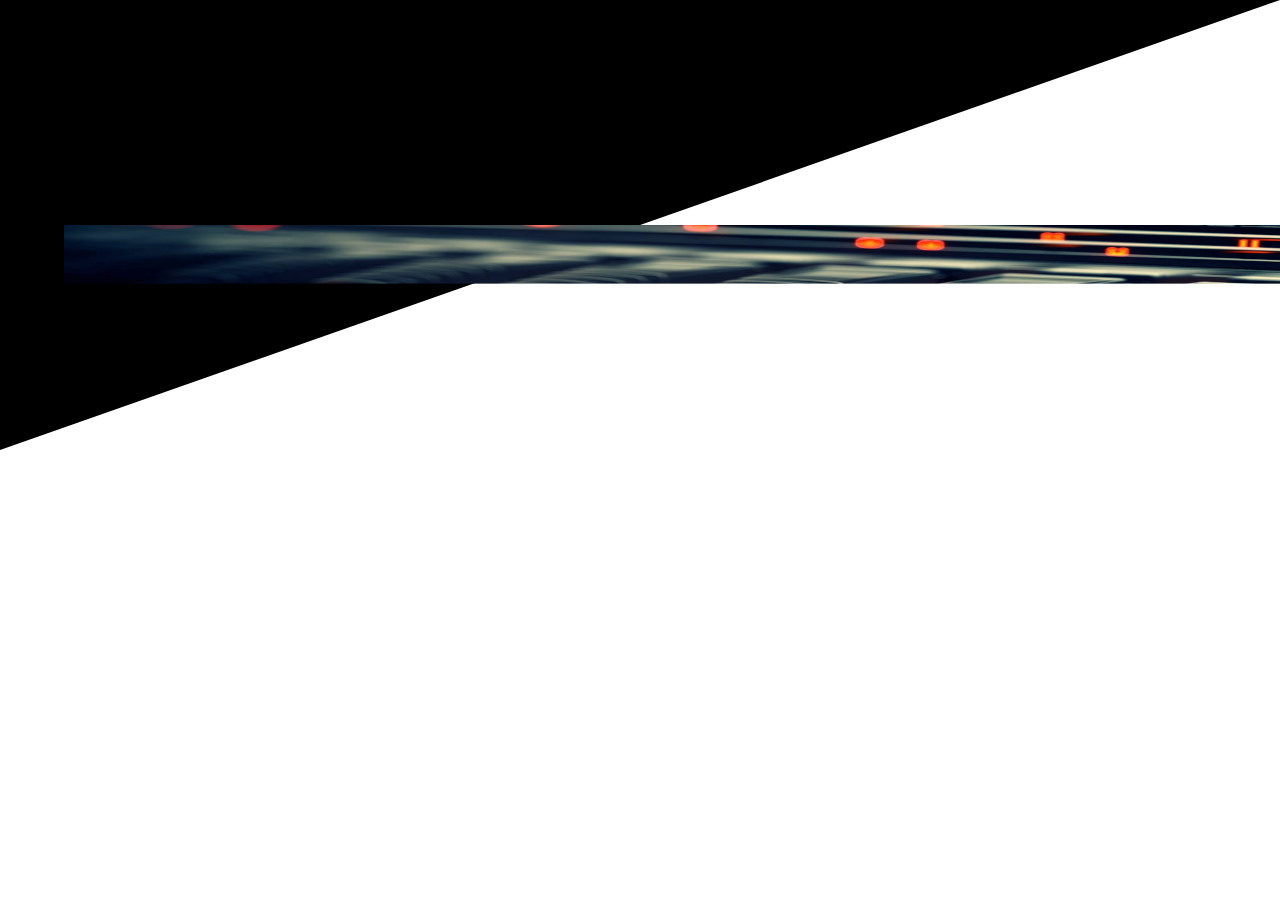
<file: svgTest.html>
<!DOCTYPE html>
<html lang="en">
  <head>
    <title>CNS</title>
    <link rel="shortcut icon" type="image/png" href="assets/brand/logo/cns.png"/>
    <!-- Required meta tags -->
    <meta charset="utf-8">
    <meta name="viewport" content="width=device-width, initial-scale=1, shrink-to-fit=no">
    <!-- Links to non-bootstrap CSS -->
    <link href="css/main.css" rel="stylesheet">
    <link href="css/normalize.css" rel="stylesheet">
    <!-- Bootstrap CSS -->
    <link rel="stylesheet" href="https://maxcdn.bootstrapcdn.com/bootstrap/4.0.0-beta/css/bootstrap.min.css" integrity="sha384-/Y6pD6FV/Vv2HJnA6t+vslU6fwYXjCFtcEpHbNJ0lyAFsXTsjBbfaDjzALeQsN6M" crossorigin="anonymous">
  </head>
  <body>
    <svg class="background-svg" height='50vh' id="canvas-1" preserveaspectratio="none" viewbox="0 0 100 100" width='100%'>
      <polygon id="poly-1" points="0,0 0,0 0,100 100,0">
        <image href="assets/img/london.jpg" width="100%" height="100%">
      </polygon>
      <defs>
        <pattern id="img1" patternUnits="userSpaceOnUse" width="100" height="100">
          <image xlink:href="assets/img/london.jpg" x="0" y="0" width="100" height="100" />

      </defs>
      <path d="M5,50
               l0,100 l100,0 l0,-100 l-100,0
               M215,100
               a50,50 0 1 1 -100,0 50,50 0 1 1 100,0
               M265,50
               l50,100 l-100,0 l50,-100
               z"
        fill="url(#img1)" />
      </pattern>
    </svg>
    <!-- Optional JavaScript -->
    <!-- jQuery first, then Popper.js, then Bootstrap JS -->
    <script src="https://code.jquery.com/jquery-3.2.1.slim.min.js" integrity="sha384-KJ3o2DKtIkvYIK3UENzmM7KCkRr/rE9/Qpg6aAZGJwFDMVNA/GpGFF93hXpG5KkN" crossorigin="anonymous"></script>
    <script src="https://cdnjs.cloudflare.com/ajax/libs/popper.js/1.11.0/umd/popper.min.js" integrity="sha384-b/U6ypiBEHpOf/4+1nzFpr53nxSS+GLCkfwBdFNTxtclqqenISfwAzpKaMNFNmj4" crossorigin="anonymous"></script>
    <script src="https://maxcdn.bootstrapcdn.com/bootstrap/4.0.0-beta/js/bootstrap.min.js" integrity="sha384-h0AbiXch4ZDo7tp9hKZ4TsHbi047NrKGLO3SEJAg45jXxnGIfYzk4Si90RDIqNm1" crossorigin="anonymous"></script>
    <script charset="utf-8" src="http://code.jquery.com/jquery-1.11.0.min.js" type="text/javascript"></script>
    <script src="js/nav.js"></script>
  </body>
</html>
</file>
<file: css/main.css>
/* Class Styles */

/*.navbar-text {
  right: 0;
}*/

/* --------------------------------------
Header Styles
-------------------------------------- */

.main-header-outer {
  height: 50vh;
  margin-top: 70px;
}

.main-header-inner {
  position: relative;
  height: 50vh;
  background: linear-gradient(90deg, #38AECC 30%, transparent 90%);
}

.header-title {
  color: white;
  font-size: 4rem !important;
  position: absolute;
  top: 80px;
  left: 40px;
}

.header-subtitle {
  color: white;
  position: absolute;
  top: 160px;
  left: 40px;
}

.header-img {
  /*left: 40%;*/
  bottom: -140px;
  height: 100%;
  position: absolute;
  z-index: -1;
  right: 0;
}

.header-btn {
  top: 190px;
  left: 40px;
  position: absolute;
}

.secondNav {
  position: absolute;
  width: 30%!important;
  top: 100px;
  right: 70px;
}

.secondNav .col-2 {
  background-color: rgba(255, 255, 255, 0.8);
  margin: 20px;
  padding: 10px;
  padding-bottom: 0px;
  box-shadow: 1px 1px 1px rgba(0, 0, 0, 0.8);
  transition: all 0.3s;
}

.secondNav p {
  font-size: 15px!important;
}

.secondNav a {
  text-decoration: none;
  color: black;
}

.secondNav .col-2:hover {
  opacity: 0.7;
}

/* --------------------------------------
Testimonial Styles
-------------------------------------- */

.testimonial-wrapper-outer {
  height: calc(30vh + 90px);
  background-color: rgba(240, 240, 240, 1);
  box-shadow: 0 2px 1px rgba(240, 240, 240, 1);
}

.testimonial-wrapper-inner {

}

.carousel-item-test p {
  color: rgba(150, 150, 150, 1);
}

.partners-img {
  opacity: 0.5;
}

/* --------------------------------------
Home page main content Styles
-------------------------------------- */

.content-wrapper-outer {
  /*margin-top: 50px;*/
  /*background-color: rgba(240, 240, 240, 0.5);*/
  width: 80%;
  margin: 0 auto;
}

.content-wrapper-inner .container {
  max-width: 100%!important;
}

/* --------------------------------------
Column block Styles
-------------------------------------- */

.block {
  padding: 30px 80px;
  /*background-color: rgba(240, 240, 240, 0.5);*/
  margin: 0 20px;
  border-top-right-radius: 10px;
}

.block-heading {
  font-size: 2rem !important;
}

.block-img {
  width: 120px;
  height: 120px;
  margin-bottom: 10px;
}

.block-text {
  color: #A0ACAD;
}

.vid-block {
  height: 500px;
  position: relative;
}

.vid-block img {
  padding: 0 100px;
}

.vid-block-text {
  transition: all 0.5s;
  position: absolute;
  right: 0;
  left: 0;
  /*top: 230px;*/
  padding: 20px 30px 30px;
  margin: 10px 20px;
}

.vid-block-text h2 {
  font-size: 3rem;
}

.vid-block-text p {

}

/* --------------------------------------
Secondary content Styles
-------------------------------------- */

.secondary-content-outer {
  height: 500px;
  margin-top: 17.5vh;
}

.secondary-content-inner {
  /*background: linear-gradient(90deg, transparent, #38AECC 35%);*/
  /*position: relative;*/
  height: 500px;
  width: 100%;
}

.secondary-content-img {
  /*top: 0;
  height: 100%;
  position: absolute;
  z-index: 100;
  left: 0;*/
  /*position: relative;*/
  box-sizing: border-box;
  margin: 0 auto;
}

.secondary-content-inner .container {
  max-width: 80%!important;
  height: 500px;
  /*padding: 0;
  margin: 0;*/
}

.services-container .row {
  max-width: 100%!important;
}

.text-block-right {
  width: 50%;
  left: 45%;
  top: 30%;
  position: absolute;
}

.text-block-left {
  width: 50%;
  top: 30%;
  position: absolute;
}

.text-block-right h2 {
  color: white;
  font-size: 3rem !important;
}

.text-block-right p {
  color: #E8F7EE;
}

.text-block-left h2 {
  color: black;
}

.text-block-left h3 {
    font-size: 2rem!important;
}

.text-block-left p {
  color: rgba(0,0,0,0.6);
}

.tertiary-content-outer {
  margin-top: 40px;
  margin-bottom: 150px;
  background-color: rgba(240, 240, 240, 0.5);
  width: 80%;
  margin: 0 auto;
  padding: 40px 0;
}

.tertiary-content-inner {
  margin: auto;
}

.tertiary-content-inner h2 {
  font-size: 3rem !important;
}

.tertiary-content-inner img {
 margin: 0;
 padding: 0;
 width: 200px;
 height: 300px;
}

.tertiary-content-img {
  margin: 0 auto;
}

.img-back {
  position: absolute;
  top: -100px;
  left: 0;
  z-index: -1;
}

/* --------------------------------------
Pre-footer content Styles
-------------------------------------- */

.pre-footer {
  width: 80%;
  margin: 40px auto;
}

.pre-footer .flex {
  display: flex;
}

.img-link {
  width: 50%;
}

.img-link-left {
  padding-right: 20px;
}

.img-link-right {
  padding-left: 20px;
}

.location-home-text {
  color: white;
  width: 30%;
  left: 13%;
  top: 40px;
  z-index: 1000;
}

.img-link {
  height: 400px;
}

.img-link img {
  /*background: linear-gradient(0deg, rgba(240,240,240, 0.6), rgba(240,240,240, 0.1));*/
}

/* --------------------------------------
Pre-footer image Styles
-------------------------------------- */

.container-img {
    position: relative;
    /*width: 50%;*/
}

.image {
  opacity: 1;
  display: block;
  width: 100%;
  height: auto;
  transition: .5s ease;
  backface-visibility: hidden;
}

.middle {
  transition: .5s ease;
  opacity: 1;
  position: absolute;
  top: 50%;
  left: 50%;
  transform: translate(-50%, -50%);
  -ms-transform: translate(-50%, -50%)
}

.container-img:hover .image {
  opacity: 0.3;
}

.container-img:hover .middle {
  opacity: 1;
}

.text {
  background-color: #38AECC;
  color: white;
  font-size: 16px;
  padding: 16px 32px;
}

/* --------------------------------------
Footer Styles
-------------------------------------- */

.main-footer {
  background-color: #38AECC;
  height: 60vh;
  position: relative;
}

.footer-links {
  padding-top: 60px;
  max-width: 100vw!important;
}

.footer-links h2 {
  font-size: 2rem;
  color: white;
}

.footer-links a,
.footer-links label {
  color: rgba(240, 240, 240, 1);
}

.partners-wrapper-footer {
  background-color: rgba(240, 240, 240, 1);
  height: 100%;
  padding: 30px 0;
}

.locations-wrapper-contact {
  background-color: rgba(240, 240, 240, 1);
  padding: 20px 0;
}

.loc-cont {
  z-index: 1000;
}

.loc-list {
  text-decoration: none;
  list-style-type: none;
}

.loc-list-item {
  color: rgba(0,0,0, 0.6);
  margin: 5px 0;
  font-size: 1rem!important;
  transition: all 0.3s;
}

.loc-list-item:hover {
  color: rgba(0,0,0, 1);
}

.footer-header {
margin-top: 40px;
}

.main-footer .svg-above {
  left: 50%;
}

.main-footer p {
  padding-top: 20px;
  position: absolute;
  bottom: 5px;
  left: 0;
  right: 0;
  color: rgba(240, 240, 240, 1);
}

.footer-links {

}

.footer-nav {
  right: 0;
  left: 0;
  position: absolute;
  bottom: 50px;
}

.footer-nav li {
  margin: 10px 0;
}

.footer-nav a {
  color: white;
  /*border: 1px solid white;
  border-radius: 5px;*/
  margin: 0 auto;
  transition: all 0.3s;
}

.footer-nav a:hover {
  color: rgba(255, 255, 255, 0.5)
}

.tvd {
  z-index: 100;
}

.tvd p {
  margin: 0;
}

.tvd a {
  color: #38AECC;
  transition: all 0.5s;
}

.tvd a:hover {
  color: #38AECC;
  opacity: 0.5;
}

.tvd h3,
.tvd h2 {
  color: #38AECC;
}

/* ID Styles */

#canvas-3 {

}

#chatIconText {
  color: white;
}

#carouselHome {
  width: 80%;
  margin: 40px auto;
  max-width: 100%!important;
}

#svg-above-map-home {
  margin: 0 auto;
  left: 0;
  right: 0;
  top: 8px;
}

/* DRY Styles */

.svg-above {
  position: absolute;
  z-index: 30;
}

.svg-behind {
  position: absolute;
  z-index: -30;
}

.svg-above-svg {
  position: absolute;
  top: 80px;

}

.push-right {
  position: absolute;
  right: 30px;
}

.svg-above-img {
  position: absolute;
  z-index: 100;
  box-sizing: border-box;
  padding: inherit;
  left: 0;
}

/* Button Styles */

.header-btn {
  display: inline-block;
  margin: 0 10px 0 0;
  padding: 2px 10px;
  font-size: 18px;
  font-family: -apple-system,BlinkMacSystemFont,"Segoe UI",Roboto,"Helvetica Neue",Arial,sans-serif;
  line-height: 1.8;
  appearance: none;
  box-shadow: none;
  border-radius: 5px;
  color: white;
  background: rgba(0,0,0,0);
  border: solid 1px white;
  transition: all 0.2s;
}

.header-btn:hover {
  background: rgba(255, 255, 255, 0.9);
  color: #38AECC;

}
</file>
